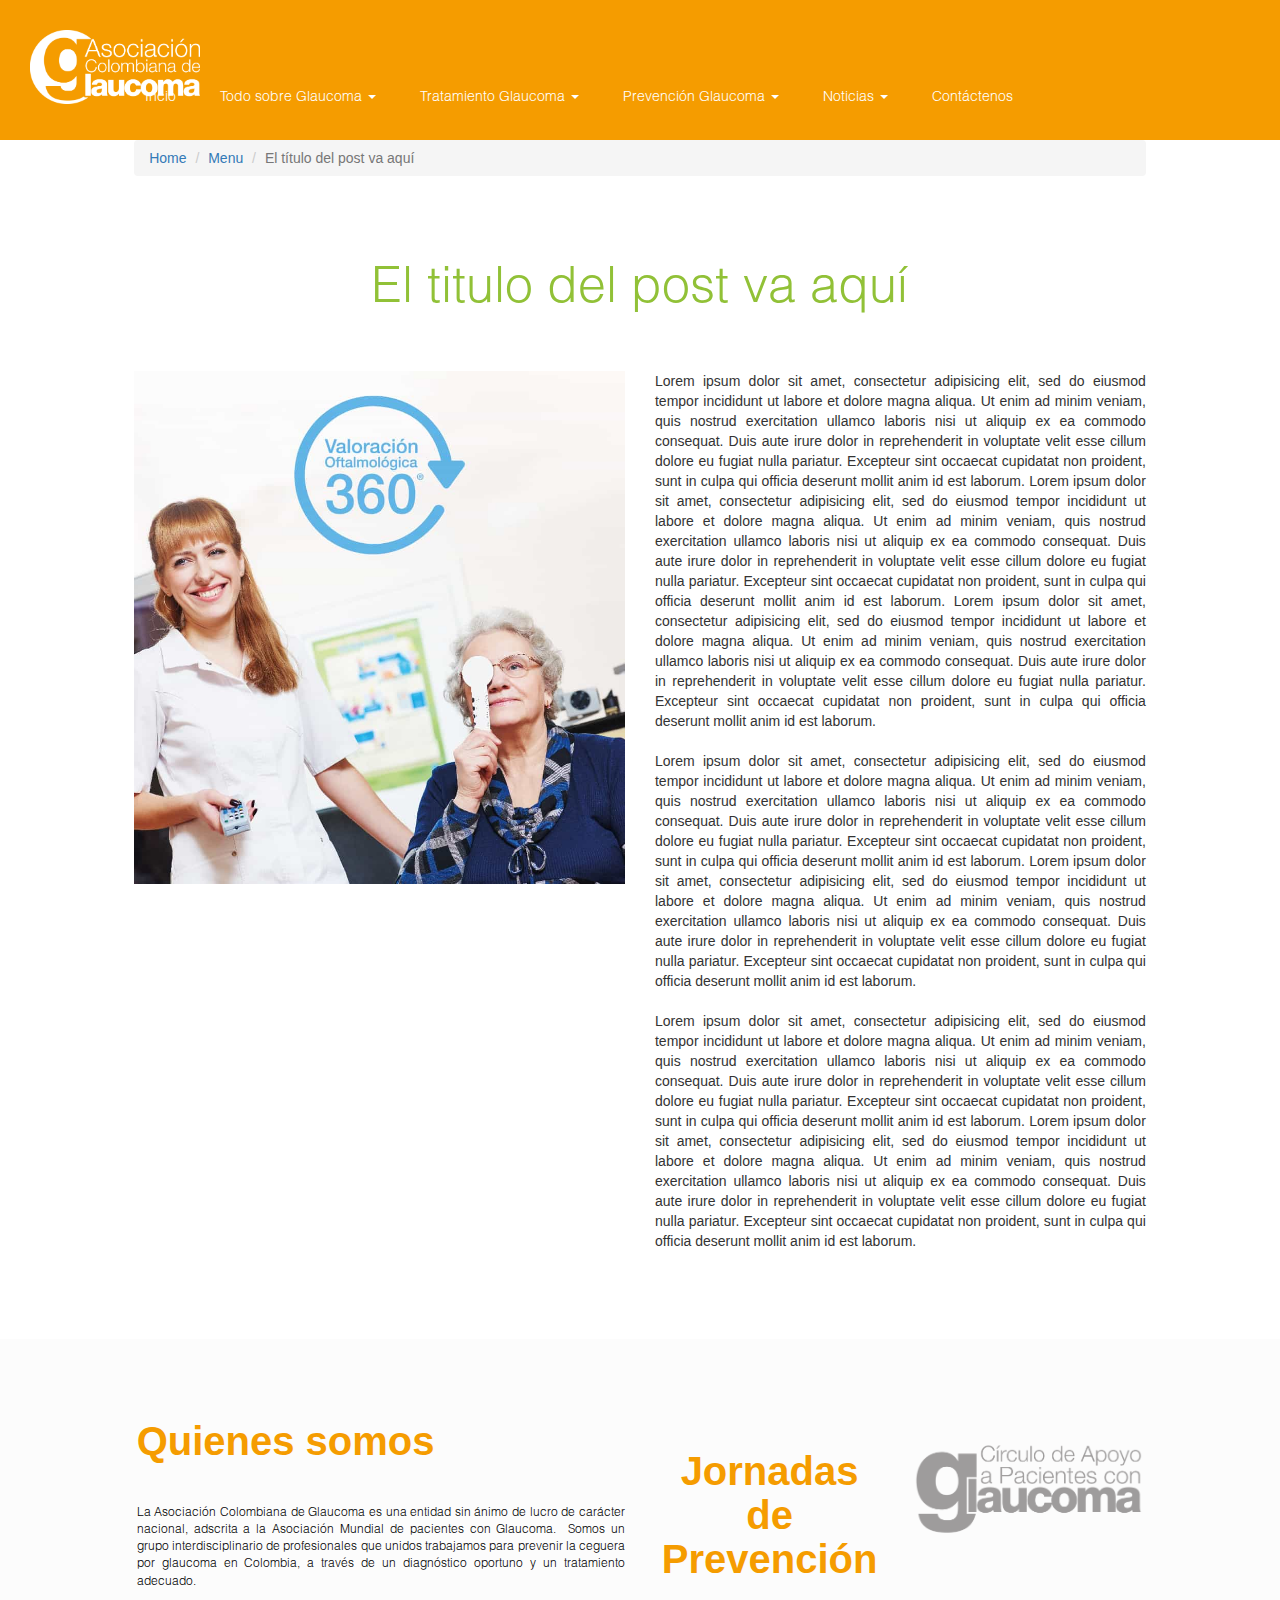
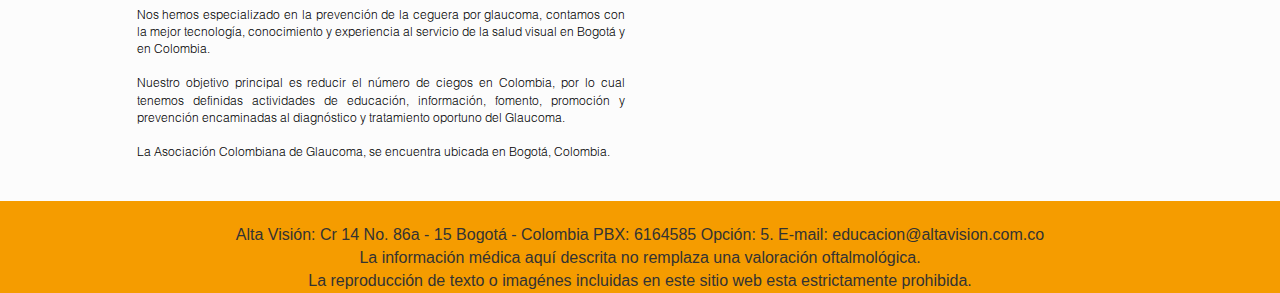
<file: post.html>
<!DOCTYPE html>
<html lang="es">
  <head>
    <meta charset="utf-8">
    <title>Home</title>
    <meta name="description" content="">
    <meta http-equiv="X-UA-Compatible" content="IE=edge">
    <meta name="viewport" content="width=device-width, initial-scale=1">

    <!-- Bootstrap -->
    <link rel="stylesheet" href="plugins/bootstrap/css/bootstrap.min.css">
    <link rel="stylesheet" href="plugins/font-awesome/css/font-awesome.min.css">
    <link rel="stylesheet" href="css/main.css" >
    <link rel="stylesheet" href="css/carousel.css" >
  </head>
  <body>
    <header>
      
      <!-- menu -->
      <nav class="navbar">
        <div class="container-fluid">
          <!-- Brand and toggle get grouped for better mobile display -->
          <div class="navbar-header">
            <button type="button" class="navbar-toggle collapsed" data-toggle="collapse" data-target="#bs-example-navbar-collapse-1" aria-expanded="false">
              <span class="sr-only">Toggle navigation</span>
              <span class="icon-bar"></span>
              <span class="icon-bar"></span>
              <span class="icon-bar"></span>
            </button>
            <a class="navbar-brand" href="index.html"><img src="img/logo.png" alt=""></a>
          </div>
          <!-- Collect the nav links, forms, and other content for toggling -->
          <div class="collapse navbar-collapse" id="bs-example-navbar-collapse-1">
            <ul class="nav navbar-nav" id="menu">
              <li><a href="index.html">Incio <span class="sr-only">(current)</span></a></li>
              <li class="dropdown">
                <a href="#" class="dropdown-toggle" data-toggle="dropdown" role="button" aria-haspopup="true" aria-expanded="false">Todo sobre Glaucoma <span class="caret"></span></a>
                <ul class="dropdown-menu">
                  <li><a href="#">Esta es una opción</a></li>
                  <li><a href="#">Esta es una opción</a></li>
                  <li><a href="#">Esta es una opción</a></li>
                  <li><a href="#">Esta es una opción</a></li>
                  <li><a href="#">Esta es una opción</a></li>
                  <li><a href="#">Esta es una opción</a></li>
                  <li><a href="#">Esta es una opción</a></li>
                  <li><a href="#">Esta es una opción</a></li>
                </ul>
              </li>
              <li class="dropdown">
                <a href="#" class="dropdown-toggle" data-toggle="dropdown" role="button" aria-haspopup="true" aria-expanded="false">Tratamiento Glaucoma <span class="caret"></span></a>
                <ul class="dropdown-menu">
                  <li><a href="#">Esta es una opción</a></li>
                  <li><a href="#">Esta es una opción</a></li>
                  <li><a href="#">Esta es una opción</a></li>
                  <li><a href="#">Esta es una opción</a></li>
                  <li><a href="#">Esta es una opción</a></li>
                  <li><a href="#">Esta es una opción</a></li>
                </ul>
              </li>
              <li class="dropdown">
                <a href="#" class="dropdown-toggle" data-toggle="dropdown" role="button" aria-haspopup="true" aria-expanded="false">Prevención Glaucoma <span class="caret"></span></a>
                <ul class="dropdown-menu">
                  <li><a href="#">Esta es una opción</a></li>
                  <li><a href="#">Esta es una opción</a></li>
                  <li><a href="#">Esta es una opción</a></li>
                </ul>
              </li>
              <li class="dropdown">
                <a href="#" class="dropdown-toggle" data-toggle="dropdown" role="button" aria-haspopup="true" aria-expanded="false">Noticias <span class="caret"></span></a>
                <ul class="dropdown-menu">
                  <li><a href="#">Esta es una opción</a></li>
                  <li><a href="#">Esta es una opción</a></li>
                  <li><a href="#">Esta es una opción</a></li>
                  <li><a href="#">Esta es una opción</a></li>
                  <li><a href="#">Esta es una opción</a></li>
                </ul>
              </li>
              <li><a href="#">Contáctenos <span class="sr-only">(current)</span></a></li>
            </ul>
          </div><!-- /.navbar-collapse -->
        </div><!-- /.container-fluid -->
      </nav>
    </header>
    <section class="container-fluid">
      <!-- bienvenida -->
      <div class="col-xs-10 col-xs-offset-1">
        <ol class="breadcrumb">
          <li><a href="index.html">Home</a></li>
          <li><a href="#">Menu</a></li>
          <li class="active">El título del post va aquí</li>
        </ol>
      </div>
      <div class="col-xs-10 col-xs-offset-1">
        <h1 class="text-center" id="post_title">El titulo del post va aquí</h1>
      </div>
      <article class="col-xs-10 col-xs-offset-1 sin-padding" id="articulo">
        <div class="col-xs-6">
          <img src="img/360.jpg" alt="" class="img img-responsive">
        </div>
        <div class="col-xs-6">
          <p class="text-justify" id="post_content">
            Lorem ipsum dolor sit amet, consectetur adipisicing elit, sed do eiusmod tempor incididunt ut labore et dolore magna aliqua. Ut enim ad minim veniam, quis nostrud exercitation ullamco laboris nisi ut aliquip ex ea commodo consequat. Duis aute irure dolor in reprehenderit in voluptate velit esse cillum dolore eu fugiat nulla pariatur. Excepteur sint occaecat cupidatat non proident, sunt in culpa qui officia deserunt mollit anim id est laborum.
            Lorem ipsum dolor sit amet, consectetur adipisicing elit, sed do eiusmod tempor incididunt ut labore et dolore magna aliqua. Ut enim ad minim veniam, quis nostrud exercitation ullamco laboris nisi ut aliquip ex ea commodo consequat. Duis aute irure dolor in reprehenderit in voluptate velit esse cillum dolore eu fugiat nulla pariatur. Excepteur sint occaecat cupidatat non proident, sunt in culpa qui officia deserunt mollit anim id est laborum.
            Lorem ipsum dolor sit amet, consectetur adipisicing elit, sed do eiusmod tempor incididunt ut labore et dolore magna aliqua. Ut enim ad minim veniam, quis nostrud exercitation ullamco laboris nisi ut aliquip ex ea commodo consequat. Duis aute irure dolor in reprehenderit in voluptate velit esse cillum dolore eu fugiat nulla pariatur. Excepteur sint occaecat cupidatat non proident, sunt in culpa qui officia deserunt mollit anim id est laborum. <br><br>
            Lorem ipsum dolor sit amet, consectetur adipisicing elit, sed do eiusmod tempor incididunt ut labore et dolore magna aliqua. Ut enim ad minim veniam, quis nostrud exercitation ullamco laboris nisi ut aliquip ex ea commodo consequat. Duis aute irure dolor in reprehenderit in voluptate velit esse cillum dolore eu fugiat nulla pariatur. Excepteur sint occaecat cupidatat non proident, sunt in culpa qui officia deserunt mollit anim id est laborum.
            Lorem ipsum dolor sit amet, consectetur adipisicing elit, sed do eiusmod tempor incididunt ut labore et dolore magna aliqua. Ut enim ad minim veniam, quis nostrud exercitation ullamco laboris nisi ut aliquip ex ea commodo consequat. Duis aute irure dolor in reprehenderit in voluptate velit esse cillum dolore eu fugiat nulla pariatur. Excepteur sint occaecat cupidatat non proident, sunt in culpa qui officia deserunt mollit anim id est laborum.<br><br>
            Lorem ipsum dolor sit amet, consectetur adipisicing elit, sed do eiusmod tempor incididunt ut labore et dolore magna aliqua. Ut enim ad minim veniam, quis nostrud exercitation ullamco laboris nisi ut aliquip ex ea commodo consequat. Duis aute irure dolor in reprehenderit in voluptate velit esse cillum dolore eu fugiat nulla pariatur. Excepteur sint occaecat cupidatat non proident, sunt in culpa qui officia deserunt mollit anim id est laborum.
            Lorem ipsum dolor sit amet, consectetur adipisicing elit, sed do eiusmod tempor incididunt ut labore et dolore magna aliqua. Ut enim ad minim veniam, quis nostrud exercitation ullamco laboris nisi ut aliquip ex ea commodo consequat. Duis aute irure dolor in reprehenderit in voluptate velit esse cillum dolore eu fugiat nulla pariatur. Excepteur sint occaecat cupidatat non proident, sunt in culpa qui officia deserunt mollit anim id est laborum.
          </p>
        </div>
      </article>
    </section>
    <footer class="sin-padding col-xs-12">
      <div class="col-xs-10 col-xs-offset-1">
        <div  class="col-xs-6">
            <h2 id="somos">Quienes somos</h2>
            <p class="text-justify" id="p-somos">
              La Asociación Colombiana de Glaucoma es una entidad sin ánimo de lucro de carácter nacional, adscrita a la Asociación Mundial de pacientes con Glaucoma.  Somos un grupo interdisciplinario de profesionales que unidos trabajamos para prevenir la ceguera por glaucoma en Colombia, a través de un diagnóstico oportuno y un tratamiento adecuado. <br><br>
              Nos hemos especializado en la prevención de la ceguera por glaucoma, contamos con la mejor tecnología, conocimiento y experiencia al servicio de la salud visual en Bogotá y en Colombia. <br><br>
              Nuestro objetivo principal es reducir el número de ciegos en Colombia, por lo cual tenemos definidas actividades de educación, información, fomento, promoción y prevención encaminadas al diagnóstico y tratamiento oportuno del Glaucoma. <br><br>
              La Asociación Colombiana de Glaucoma, se encuentra ubicada en Bogotá, Colombia. <br><br>
            </p>
          </div>
        <div  class="text-center col-xs-3 margen100">
            <h5 id="prevencion">Jornadas de <br> Prevención</h5>
          </div>
        <div class="col-xs-3 margen100">
            <img src="img/logo-gray.png" alt="" id="logo-gray" class="img img-responsive">
          </div>
      </div>
      <p class="naranja text-center col-xs-12 sin-margen">
        <br>Alta Visión: Cr 14 No. 86a - 15 Bogotá - Colombia PBX: 6164585 Opción: 5. E-mail: educacion@altavision.com.co
        <br>La información médica aquí descrita no remplaza una valoración oftalmológica.
        <br>La reproducción de texto o imagénes incluidas en este sitio web esta estrictamente prohibida.
      </p>
    </footer>
    <!-- scripts -->
    <script src="plugins/jquery-3.2.1.min.js"></script>
    <script src="plugins/bootstrap/js/bootstrap.min.js"></script>
    <script src="js/carousel.js"></script>
    <script src="js/main.js"></script>
  </body>
</html>
</file>
<file: css/main.css>
@font-face {font-family: "Helvetica";
  src: url("../fonts/helvetica/418c2fe986e22038e848f5235df62b19.eot"); /* IE9*/
  src: url("../fonts/helvetica/418c2fe986e22038e848f5235df62b19.eot?#iefix") format("embedded-opentype"), /* IE6-IE8 */
  url("../fonts/helvetica/418c2fe986e22038e848f5235df62b19.woff2") format("woff2"), /* chrome、firefox */
  url("../fonts/helvetica/418c2fe986e22038e848f5235df62b19.woff") format("woff"), /* chrome、firefox */
  url("../fonts/helvetica/418c2fe986e22038e848f5235df62b19.ttf") format("truetype"), /* chrome、firefox、opera、Safari, Android, iOS 4.2+*/
  url("../fonts/helvetica/418c2fe986e22038e848f5235df62b19.svg#Helvetica LT") format("svg"); /* iOS 4.1- */
}
@font-face {font-family: "Helvetica LT";
  src: url("../fonts/helvetica-lt/4376652caec8a8cd4024347f48b1330f.eot"); /* IE9*/
  src: url("../fonts/helvetica-lt/4376652caec8a8cd4024347f48b1330f.eot?#iefix") format("embedded-opentype"), /* IE6-IE8 */
  url("../fonts/helvetica-lt/4376652caec8a8cd4024347f48b1330f.woff2") format("woff2"), /* chrome、firefox */
  url("../fonts/helvetica-lt/4376652caec8a8cd4024347f48b1330f.woff") format("woff"), /* chrome、firefox */
  url("../fonts/helvetica-lt/4376652caec8a8cd4024347f48b1330f.ttf") format("truetype"), /* chrome、firefox、opera、Safari, Android, iOS 4.2+*/
  url("../fonts/helvetica-lt/4376652caec8a8cd4024347f48b1330f.svg#Helvetica Light") format("svg"); /* iOS 4.1- */
}
/*==========================*/
body{
  font-family: "Helvetica LT";
}
footer{
  color: white;
  background-color: #fcfcfc;
}
footer>p{
  font-size:16px;
}
/*==========================*/
#articulo{
  margin-bottom: 60px;
}
#carousel123{
  padding: 50px;
  background-color: rgba(255, 255, 255, 0.64);
}
#carousel-example-generic{
  height: 90vh;
}
/*#carousel-example-generic-2 img{
width: 100%;
}*/
#img-banner-inferior{
  width: 100%;
}
#logo{
  width: 35%;
  position: absolute;
  z-index: 1;
  top: 55%;
  left: 32%;
}
#logo-menu{
  width: 48px;
}
#logo-gray{
  width: 300px;
  margin: auto;
}
#menu>li>a{
  color: white;
  font-size: 14px;
  height: 10vh;
  padding: 4vh 20px 20px 20px;
  font-family: "Helvetica LT";
}
#numberphone{
  font-size: 65px;
  color: #67a6db;
}
#navbar-brand-home img{
  width: 120px;
  padding: 10px;
}
#navbar-brand-home{
  padding: 0px;
}
#phone{
  width: 400px;
  margin-top: 15px;
  margin-bottom: -40px;
}
#p_number{
  margin-top: -60px;
  z-index: 1;
}
#p-banner-inferior{
  margin-top: -60px;
  z-index: -1;
}
#p-somos{
  font-size: 12px;
  font-family: "Helvetica LT";
  color: black;
}
#p-banner-inferior img{
  width: 100%;
}
#prevencion, #somos{
  font-size: 40px;
  color: #f59c00;
  font-weight: bold;
}
#post_title{
  font-family: "Helvetica LT";
  font-size: 50px;
  color: #91c137;
  margin-top: 60px;
  margin-bottom: 60px;
}
#post_content{
  font-size: 14px;
}
#row-somos{
  background-color: #fcfcfc;
}
#row-somos p{
  color: black;
}
#row-banner-inferior{
  position: relative;
}
#ul-banner-inferior>li>a:focus , #ul-banner-inferior>li>a:hover{
  background: transparent;
}
#ul-banner-inferior{
  position: absolute;
  bottom: 60px;
}
#ul-banner-inferior>li>a>i{
  font-size: 48px;
  color: white;
  padding: 30px;
}
/*==========================*/
.azul{
  background-color: #1c8ecd;
}
.morado{
  background-color: #734d88;
}
.al100{
  width: 100%;
}
/*==========================*/
.btn{
  font-family: "Helvetica LT";
}
.btn-hds{
  border: 0px;
  border-radius: 10px 0;
  background-color: #67a6db;
}
.btn-new{
  margin-top: 30px;
}
.breadcrumb{
  font-size: 14px;
}
/*==========================*/
.caption{
  background-color: white;
  opacity: 0.9;
  position: absolute;
  bottom: 0px;
}
.carousel-control{
  background-image: linear-gradient(to right,rgba(0,0,0,.0001) 0,rgba(0, 0, 0, 0) 100%)!important;
  opacity: 1;
}
/*==========================*/
.mi-thumbnail{
  border: 0px;
  border-radius: 0px;
  background-color: transparent;
  padding: 0px;
}
.margen100{
  margin-top:100px;
}
/*==========================*/
.navbar{
  background-color: #f59c00;
  border-radius: 0px;
  border: 0px;
  margin:0px;
}
.nav{
  width: 90%;
  text-align: center;
}
.nav .open>a, .nav .open>a:focus, .nav .open>a:hover {
  background: rgba(39,145,63,1);
}
.nav>li>a:focus , .nav>li>a:hover{
  background: rgba(39,145,63,1);
}

.nav>li{
  float: none;
  display: inline-block;
}
.nav>li:active{
  background: blue;
}
.naranja{
  background-color: #f59c00;
}
.naranja h3{
  font-size: 100px;
  color: white;
  font-family: "Helvetica LT";
}
.new p{
  font-size: 30px;
  color: white;
  font-family: "Helvetica LT";
}
.new{
  background-color: rgba(103, 166, 219, 0.81);
  width: 100%;
}
.navbar-brand>img{
  width: 200px;
  padding: 15px;
}
/*==========================*/
.p-welcome{
  padding: 5px 10% ;
  font-size: 14px;
  font-family: "Helvetica LT";
}
/*==========================*/
.sin-padding{
  padding: 0px;
}
.sheet{
  height: 100vh!important;
}
.sheet90{
  height: 90vh;
}
.sheet10{
  height: 10vh;
}
.sin-margen{
  margin: 0px;
}
.sombra{
  -webkit-box-shadow: 0px 0px 10px 0px rgba(0,0,0,0.75);
  -moz-box-shadow: 0px 0px 10px 0px rgba(0,0,0,0.75);
  box-shadow: 0px 0px 10px 0px rgba(0,0,0,0.75);
}
/*==========================*/
.tengo>div{
  padding: 15px 80px;
  min-height: 100%;
}
.tengo h4{
  font-size: 25px;
  color: white;
  margin-bottom: 15px;
  font-family: "Helvetica LT"
}

.tengo img{
  width: 50%;
  margin: auto;
  margin-bottom: 15px;
}
.tengo{
  padding: 0px!important;
  background-color: transparent;
}
.tengo .glaucoma , .tengo .no{
  background-color: rgba(61, 183, 200, 0.65);
}
.tengo .sospecha{
  background-color: rgba(252, 148, 62, 0.71);
}

.verde{
  background-color: #91c139;
}

.amarillo{
  background-color: yellow;
}

.item-todo{
  height: 100vh;
  padding: 0px 10%;
}
.verde h3{
  margin-top: 20vh;
  font-size: 50px;
  margin-bottom: 40px;
  color: white;
  font-family: "Helvetica LT";
}
.verde p{
  color: white;
}
/*==========================*/
.welcome{
  border: 0px;
  position: relative;
  margin-bottom: 0px;
}
  .welcome h3{
    color: #f59c00;
    font-size: 30px;
    font-family: "Helvetica LT";
  }
  .welcome p{
    margin-bottom: 20px;
  }
  .welcome > .caption{
    width: 100%;
  }
</file>
<file: css/carousel.css>
.carousel-showmanymoveone .carousel-control {
  width: 4%;
  background-image: none;
}
.carousel-showmanymoveone .carousel-control.left {
  margin-left: 15px;
}
.carousel-showmanymoveone .carousel-control.right {
  margin-right: 15px;
}
.carousel-showmanymoveone .cloneditem-1,
.carousel-showmanymoveone .cloneditem-2,
.carousel-showmanymoveone .cloneditem-3 {
  display: none;
}
@media all and (min-width: 768px) {
  .carousel-showmanymoveone .carousel-inner > .active.left,
  .carousel-showmanymoveone .carousel-inner > .prev {
    left: -50%;
  }
  .carousel-showmanymoveone .carousel-inner > .active.right,
  .carousel-showmanymoveone .carousel-inner > .next {
    left: 50%;
  }
  .carousel-showmanymoveone .carousel-inner > .left,
  .carousel-showmanymoveone .carousel-inner > .prev.right,
  .carousel-showmanymoveone .carousel-inner > .active {
    left: 0;
  }
  .carousel-showmanymoveone .carousel-inner .cloneditem-1 {
    display: block;
  }
}
@media all and (min-width: 768px) and (transform-3d), all and (min-width: 768px) and (-webkit-transform-3d) {
  .carousel-showmanymoveone .carousel-inner > .item.active.right,
  .carousel-showmanymoveone .carousel-inner > .item.next {
    -webkit-transform: translate3d(50%, 0, 0);
            transform: translate3d(50%, 0, 0);
    left: 0;
  }
  .carousel-showmanymoveone .carousel-inner > .item.active.left,
  .carousel-showmanymoveone .carousel-inner > .item.prev {
    -webkit-transform: translate3d(-50%, 0, 0);
            transform: translate3d(-50%, 0, 0);
    left: 0;
  }
  .carousel-showmanymoveone .carousel-inner > .item.left,
  .carousel-showmanymoveone .carousel-inner > .item.prev.right,
  .carousel-showmanymoveone .carousel-inner > .item.active {
    -webkit-transform: translate3d(0, 0, 0);
            transform: translate3d(0, 0, 0);
    left: 0;
  }
}
@media all and (min-width: 992px) {
  .carousel-showmanymoveone .carousel-inner > .active.left,
  .carousel-showmanymoveone .carousel-inner > .prev {
    left: -25%;
  }
  .carousel-showmanymoveone .carousel-inner > .active.right,
  .carousel-showmanymoveone .carousel-inner > .next {
    left: 25%;
  }
  .carousel-showmanymoveone .carousel-inner > .left,
  .carousel-showmanymoveone .carousel-inner > .prev.right,
  .carousel-showmanymoveone .carousel-inner > .active {
    left: 0;
  }
  .carousel-showmanymoveone .carousel-inner .cloneditem-2,
  .carousel-showmanymoveone .carousel-inner .cloneditem-3 {
    display: block;
  }
}
@media all and (min-width: 992px) and (transform-3d), all and (min-width: 992px) and (-webkit-transform-3d) {
  .carousel-showmanymoveone .carousel-inner > .item.active.right,
  .carousel-showmanymoveone .carousel-inner > .item.next {
    -webkit-transform: translate3d(25%, 0, 0);
            transform: translate3d(25%, 0, 0);
    left: 0;
  }
  .carousel-showmanymoveone .carousel-inner > .item.active.left,
  .carousel-showmanymoveone .carousel-inner > .item.prev {
    -webkit-transform: translate3d(-25%, 0, 0);
            transform: translate3d(-25%, 0, 0);
    left: 0;
  }
  .carousel-showmanymoveone .carousel-inner > .item.left,
  .carousel-showmanymoveone .carousel-inner > .item.prev.right,
  .carousel-showmanymoveone .carousel-inner > .item.active {
    -webkit-transform: translate3d(0, 0, 0);
            transform: translate3d(0, 0, 0);
    left: 0;
  }
}
.container {
  margin-bottom: 50px;
}
body {
  font-family: 'Bitter', sans-serif;
  color: #E54A41;
  background-image: url('//static.rtpdesign.co.uk/blog/img/background.png');
  background-repeat: no-repeat;
  background-position: right top;
  background-size: 20%;
}
p {
  font-family: 'Open Sans', sans-serif;
  color: #333;
  margin-bottom: 2em;
}
h2 {
  margin: 2em 0 1em;
}
.logo {
  margin: 20px auto;
  height: 100px;
}
@media only screen and (min-width: 768px) {
  .logo {
    margin: 28px;
    float: left;
  }
}
.title {
  padding: 28px;
  display: table-cell;
  position: relative;
  vertical-align: middle;
  text-align: center;
}
</file>
